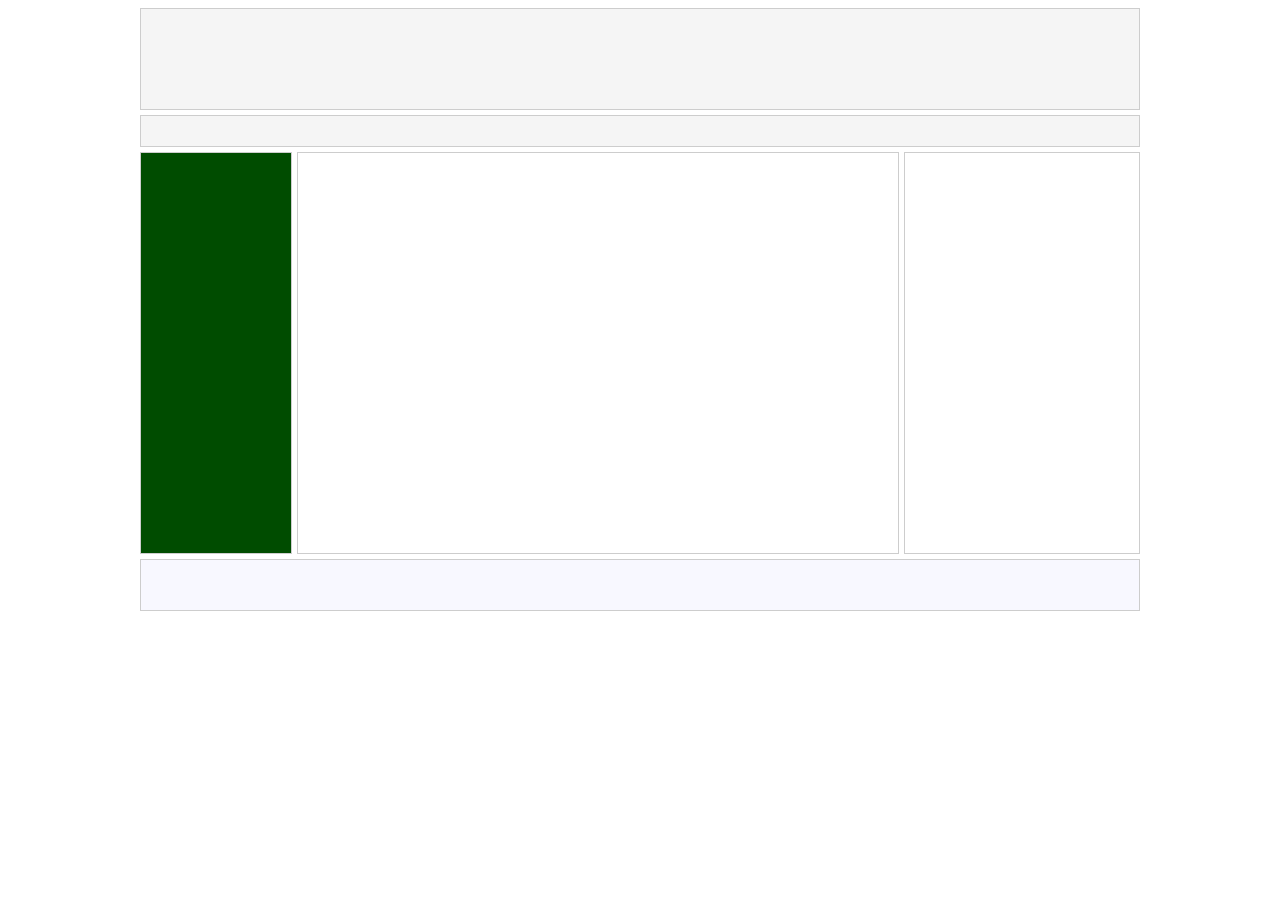
<file: Practice-1/index.html>
<!DOCTYPE html>
<html lang="en">

<head>
    <meta charset="UTF-8">
    <meta http-equiv="X-UA-Compatible" content="IE=edge">
    <meta name="viewport" content="width=device-width, initial-scale=1.0">
    <title>Title</title>
    <link rel="stylesheet" href="./style.css">
</head>

<body>
    <div id="main">
        <div id="head">
        </div>
        <div id="head-link">
        </div>
        <div id="left">
        </div>
        <div id="content">
        </div>
        <div id="right">
        </div>
        <div id="footer">
        </div>
    </div>
</body>

</html>
</file>
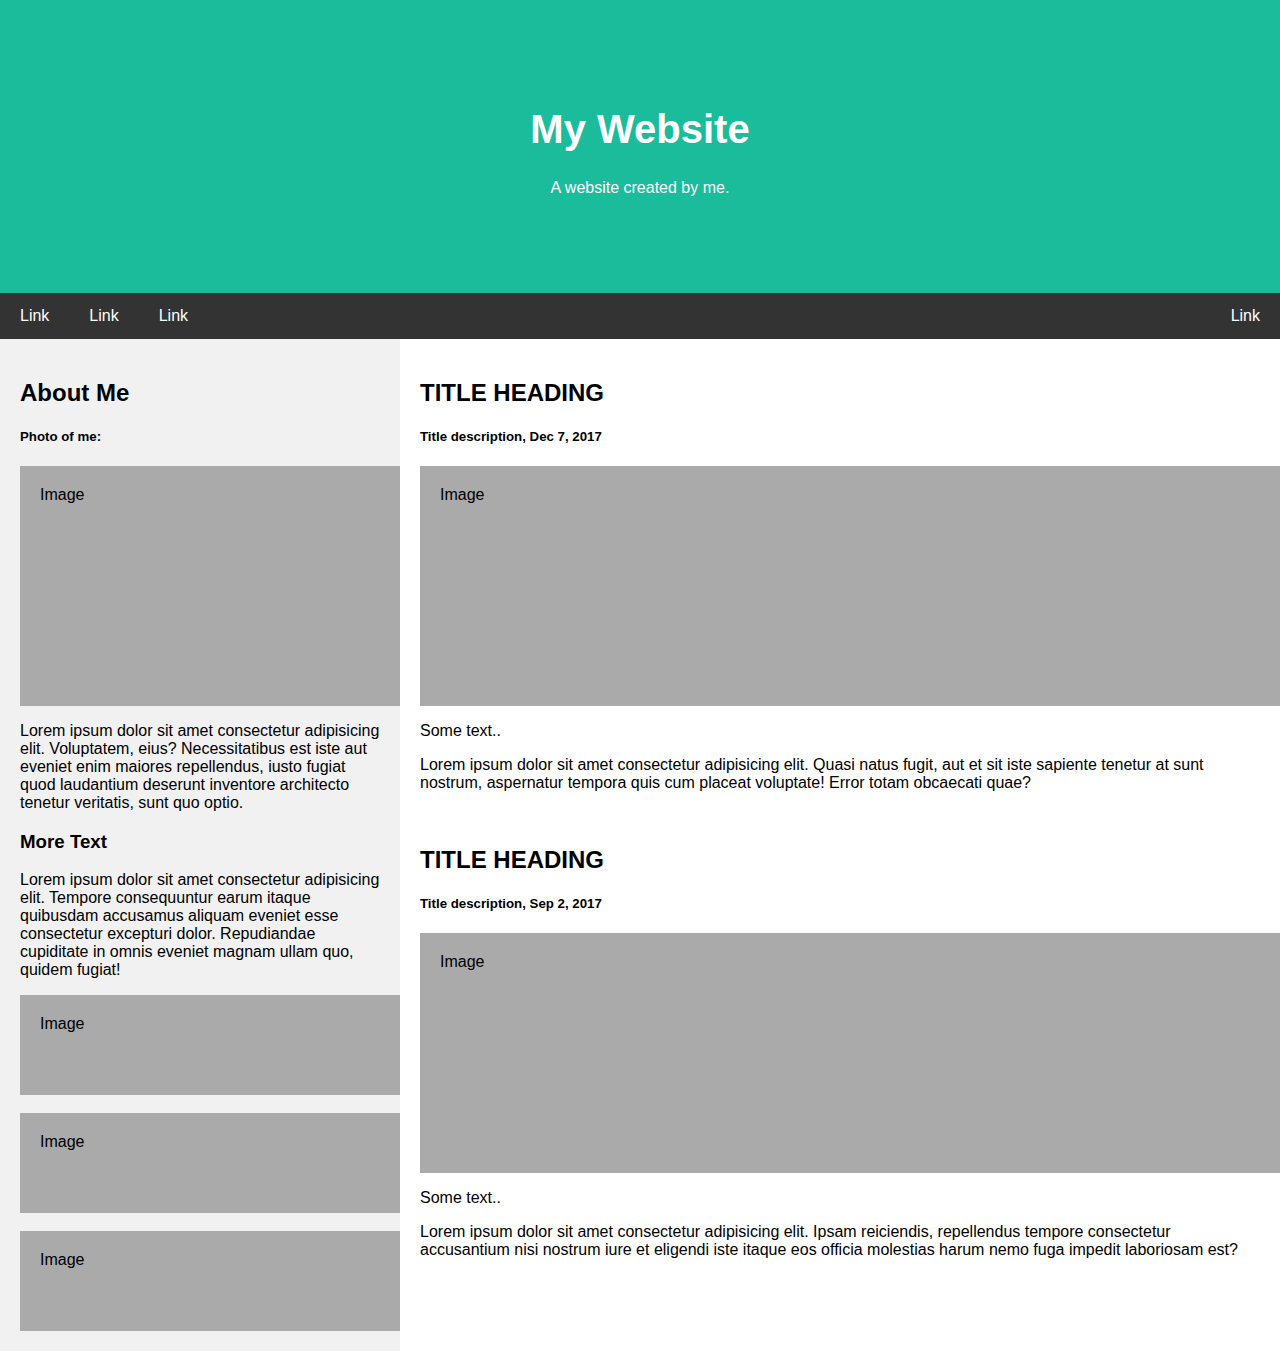
<file: Practice-2/index.html>
<!DOCTYPE html>
<html lang="en">

<head>
    <meta charset="UTF-8">
    <title>Title</title>
    <link rel="stylesheet" href="./style.css">
</head>

<body>
    <div class="header">
        <h1>My Website</h1>
        <p>A website created by me.</p>
    </div>
    <div class="navbar">
        <a href="#">Link</a>
        <a href="#">Link</a>
        <a href="#">Link</a>
        <a href="#" class="right">Link</a>
    </div>
    <div class="row">
        <div class="side">
            <h2>About Me</h2>
            <h5>Photo of me:</h5>
            <div class="fakeimg" style="height:200px;">Image</div>
            <p>Lorem ipsum dolor sit amet consectetur adipisicing elit. Voluptatem, eius? Necessitatibus est iste aut
                eveniet enim maiores repellendus, iusto fugiat quod laudantium deserunt inventore architecto tenetur
                veritatis, sunt quo optio.</p>
            <h3>More Text</h3>
            <p>Lorem ipsum dolor sit amet consectetur adipisicing elit. Tempore consequuntur earum itaque quibusdam
                accusamus aliquam eveniet esse consectetur excepturi dolor. Repudiandae cupiditate in omnis eveniet
                magnam ullam quo, quidem fugiat!</p>
            <div class="fakeimg" style="height:60px;">Image</div><br>
            <div class="fakeimg" style="height:60px;">Image</div><br>
            <div class="fakeimg" style="height:60px;">Image</div>
        </div>
        <div class="main">
            <h2>TITLE HEADING</h2>
            <h5>Title description, Dec 7, 2017</h5>
            <div class="fakeimg" style="height:200px;">Image</div>
            <p>Some text..</p>
            <p>Lorem ipsum dolor sit amet consectetur adipisicing elit. Quasi natus fugit, aut et sit iste sapiente
                tenetur at sunt nostrum, aspernatur tempora quis cum placeat voluptate! Error totam obcaecati quae?</p>
            <br>
            <h2>TITLE HEADING</h2>
            <h5>Title description, Sep 2, 2017</h5>
            <div class="fakeimg" style="height:200px;">Image</div>
            <p>Some text..</p>
            <p>Lorem ipsum dolor sit amet consectetur adipisicing elit. Ipsam reiciendis, repellendus tempore
                consectetur accusantium nisi nostrum iure et eligendi iste itaque eos officia molestias harum nemo fuga
                impedit laboriosam est?</p>
        </div>
    </div>
</body>

</html>
</file>
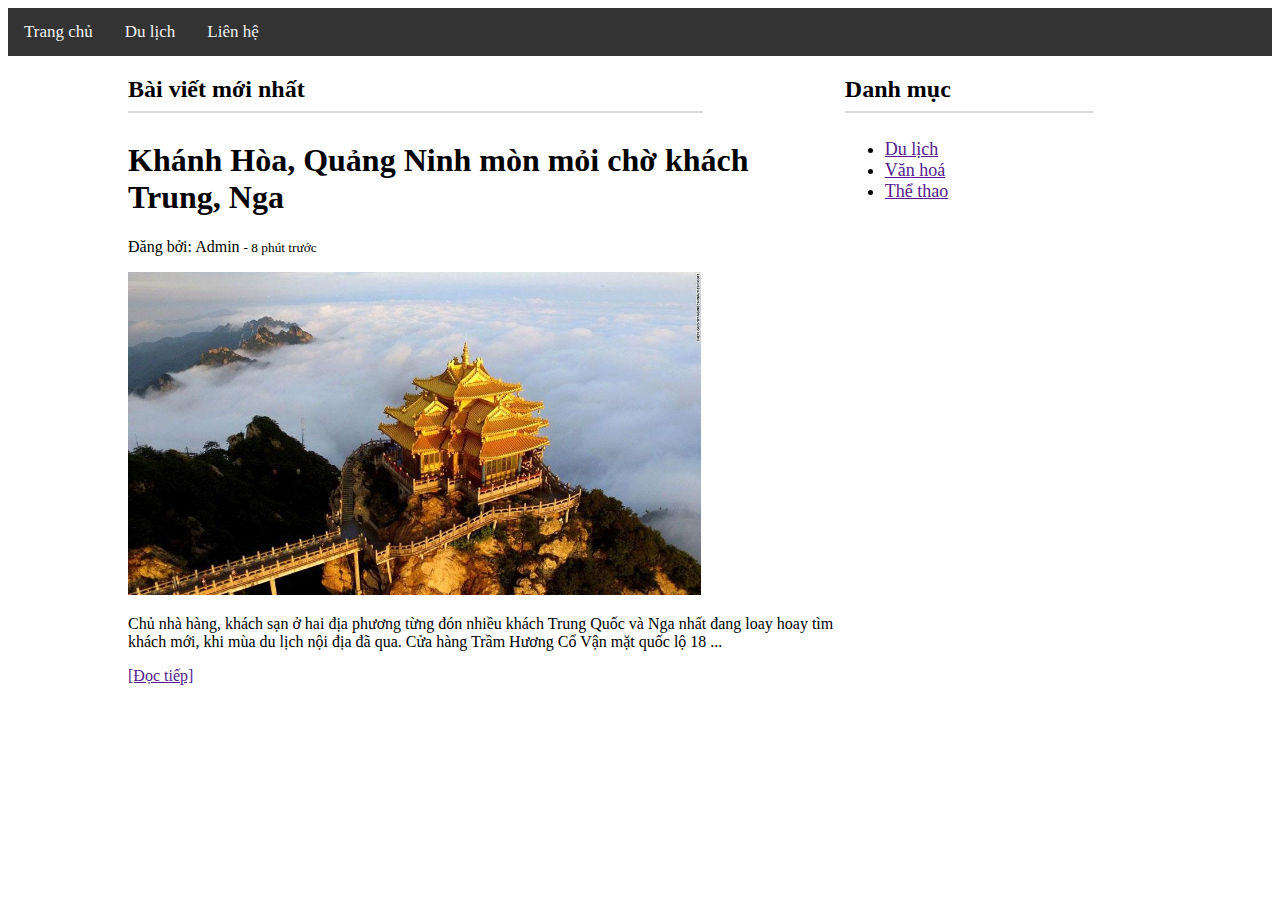
<file: Practice-4/index.html>
<!DOCTYPE html>
<html lang="en">

<head>
    <meta charset="UTF-8">
    <title>Blog</title>
    <link rel="stylesheet" href="style.css">
</head>

<body>
    <div class="container">
        <div class="navbar">
            <a href="#home">Trang chủ</a>
            <a href="#news">Du lịch</a>
            <a href="#contact">Liên hệ</a>
        </div>
        <div class="content">
            <div class="new-posts">
                <div class="title-page">
                    <h2 style="margin-bottom: 0">Bài viết mới nhất</h2>
                </div>
                <hr class="hr">
                <div class="first-post">
                    <h1>Khánh Hòa, Quảng Ninh mòn mỏi chờ khách Trung, Nga</h1>
                    <p>Đăng bởi: Admin <small>- 8 phút trước</small></p>
                    <img src="./images/Image-1.jpg" alt="">
                    <p>Chủ nhà hàng, khách sạn ở hai địa phương từng đón nhiều khách Trung Quốc và Nga nhất đang loay
                        hoay tìm khách mới, khi mùa du lịch nội địa đã qua. Cửa hàng Trầm Hương Cổ Vận mặt quốc lộ 18
                        ...</p>
                    <a href="">[Đọc tiếp]</a>
                </div>
            </div>
            <div class="list-category">
                <div class="title-page">
                    <h2 style="margin-bottom: 0">Danh mục</h2>
                </div>
                <hr class="hr">
                <ul class="category-name">
                    <li><a href="">Du lịch</a></li>
                    <li><a href="">Văn hoá</a></li>
                    <li><a href="">Thể thao</a></li>
                </ul>
            </div>
        </div>
        <div class="footer">

        </div>
    </div>
</body>

</html>
</file>
<file: Practice-1/style.css>
body {
    font-family: Arial, Tahoma, serif;
    font-size: 12px;
}

#main {
    width: 1000px;
    padding: 0;
    margin-left: auto;
    margin-right: auto;
}

#head {
    height: 100px;
    border: 1px solid #CDCDCD;
    background-color: #F5F5F5;
    margin-bottom: 5px;
}

#head-link {
    height: 30px;
    line-height: 30px;
    padding-left: 10px;
    padding-right: 10px;
    border: 1px solid #CDCDCD;
    background-color: #F5F5F5;
    margin-bottom: 5px;
    clear: both;
}

#left {
    width: 150px;
    min-height: 400px;
    border: 1px solid #CDCDCD;
    float: left;
    background-color: #004C00;
    margin-bottom: 5px;
}

#content {
    width: 600px;
    min-height: 400px;
    border: 1px solid #CDCDCD;
    float: left;
    margin-left: 5px;
    margin-right: 5px;
    margin-bottom: 5px;
}

#right {
    width: 234px;
    min-height: 400px;
    border: 1px solid #CDCDCD;
    float: right;
    margin-bottom: 5px;
}

#footer {
    height: 50px;
    clear: both;
    border: 1px solid #CDCDCD;
    background-color: #F8F8FF;
}
</file>
<file: Practice-2/style.css>
body {
    font-family: Arial, Helvetica, sans-serif;
    margin: 0;
}

.header {
    padding: 80px;
    text-align: center;
    background: #1abc9c;
    color: white;
}

.header h1 {
    font-size: 40px;
}

.navbar {
    overflow: hidden;
    background-color: #333;
}

.navbar a {
    float: left;
    display: block;
    color: white;
    text-align: center;
    padding: 14px 20px;
    text-decoration: none;
}

/* Right-aligned link */
.navbar a.right {
    float: right;
}

/* Change color on hover */
.navbar a:hover {
    background-color: #ddd;
    color: black;
}

.row {
    display: flex;
}

.side {
    flex: 30%;
    background-color: #f1f1f1;
    padding: 20px;
}

.main {
    flex: 70%;
    background-color: white;
    padding: 20px;
}

.fakeimg {
    background-color: #aaa;
    width: 100%;
    padding: 20px;
}
</file>
<file: Practice-4/style.css>
.container {
    width: 100%;
    margin: 0 auto;
    height: auto;
    float: left;
}

.navbar {
    overflow: hidden;
    background-color: #333;
    float: left;
    top: 0;
    width: 100%;
}

.navbar a {
    float: left;
    display: block;
    color: #f2f2f2;
    text-align: center;
    padding: 14px 16px;
    text-decoration: none;
    font-size: 17px;
}

.navbar a:hover {
    background: #ddd;
    color: black;
}

.content {
    width: 1024px;
    margin: 0 auto;
    height: 300px;
}

.new-posts {
    width: 70%;
    height: 100%;
    float: left;
}

.list-category {
    width: 30%;
    float: left;
    height: 100%;
}

.hr {
    width: 80%;
    border: 1px solid #dbd8d8;
    float: left;
}

.first-post {
    width: 100%;
    float: left;
}

.first-post img {
    text-align: center;
    width: 80%;
}

.category-name {
    float: left;
    font-size: 18px;
}
</file>
